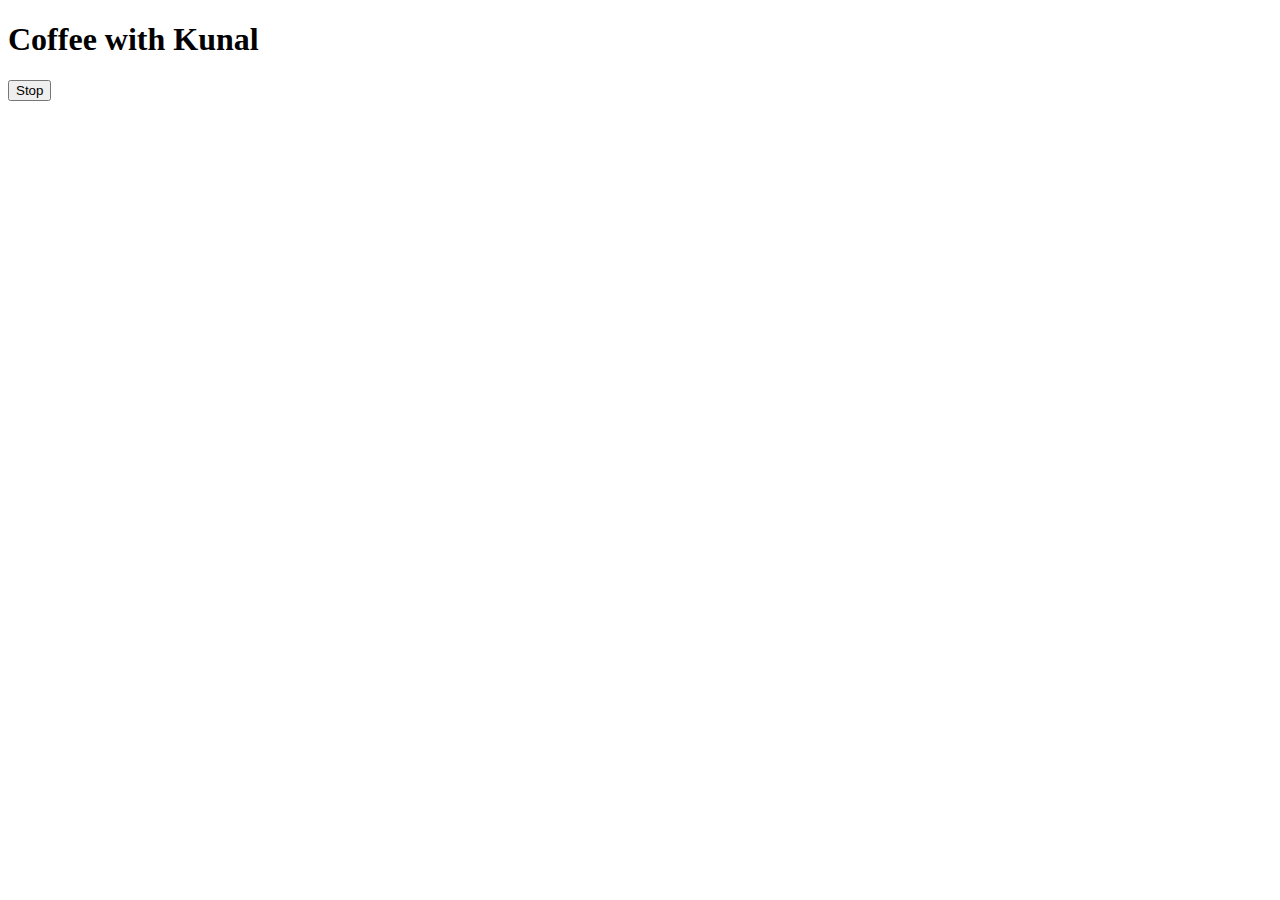
<file: 8. Events/02_timeOut.html>
<!DOCTYPE html>
<html lang="en">
  <head>
    <meta charset="UTF-8" />
    <meta name="viewport" content="width=device-width, initial-scale=1.0" />
    <title>Document</title>
  </head>
  <body>
    <h1>Coffee with Kunal</h1>
    <button id="stop">Stop</button>

    <script>
      const saySanjeev = function () {
        console.log("Sanjeev");
      };
      const changeText = function () {
        document.querySelector("h1").innerHTML = "best JS series";
      };

      const changeMe = setTimeout(changeText, 2000);
      //   clearTimeout(changeMe);

      document.querySelector("#stop").addEventListener("click", function () {
        clearTimeout(changeMe);
        console.log("STOPPED");
      });
    </script>
  </body>
</html>
</file>
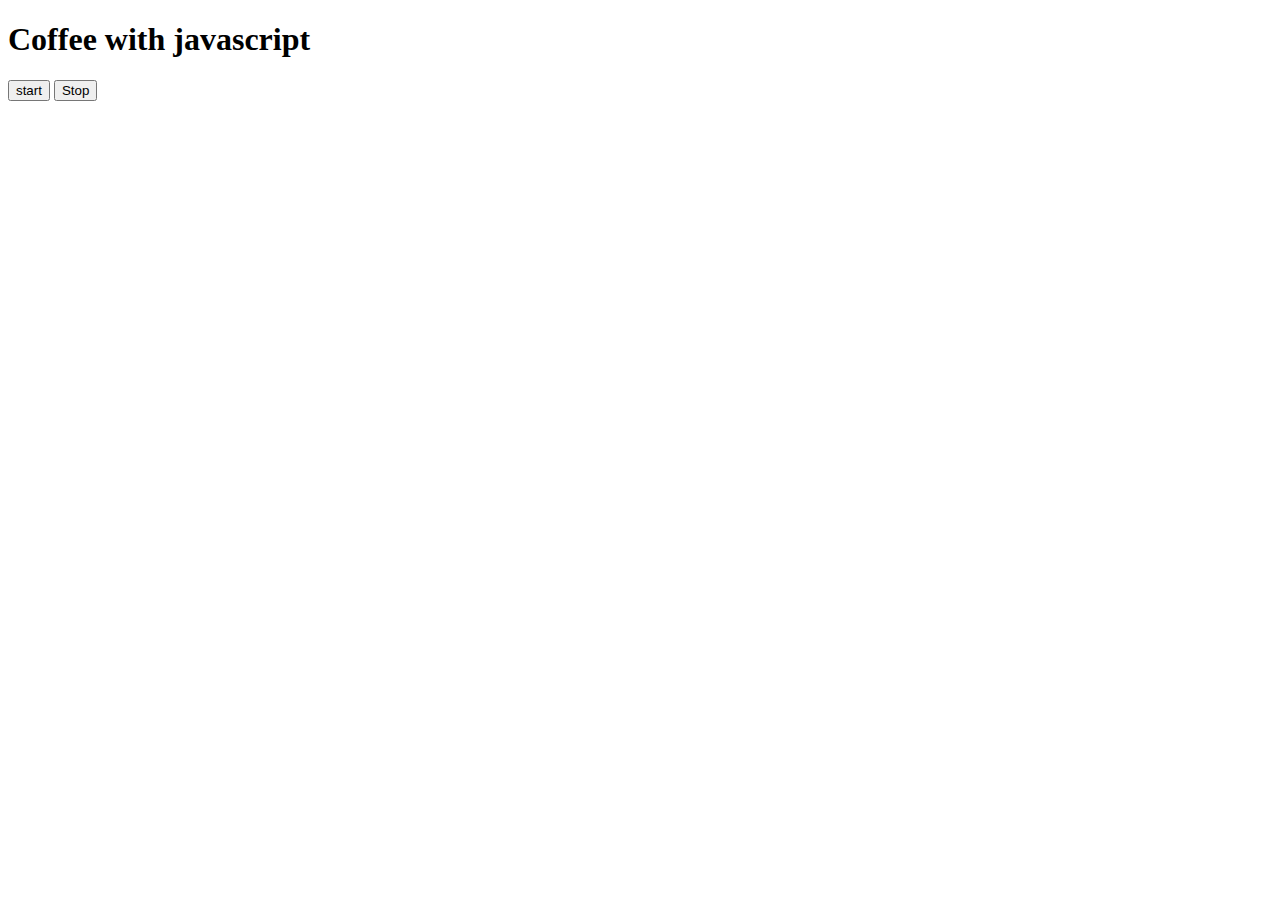
<file: 8. Events/03_index.html>
<!DOCTYPE html>
<html lang="en">
  <head>
    <meta charset="UTF-8" />
    <meta name="viewport" content="width=device-width, initial-scale=1.0" />
    <title>Document</title>
  </head>
  <body>
    <h1>Coffee with javascript</h1>
    <button id="start">start</button>
    <button id="stop">Stop</button>

    <script>
      const sayDate = function () {
        console.log("Sanjeev", Date.now());
      };

      const stopped = document
        .querySelector("#start")
        .addEventListener("click", function () {
          const intervalid = setInterval(sayDate, 1000, "hi");
        });

      document.querySelector("#stop").addEventListener("click", function () {
        clearInterval(stopped);
      });
    </script>
  </body>
</html>
</file>
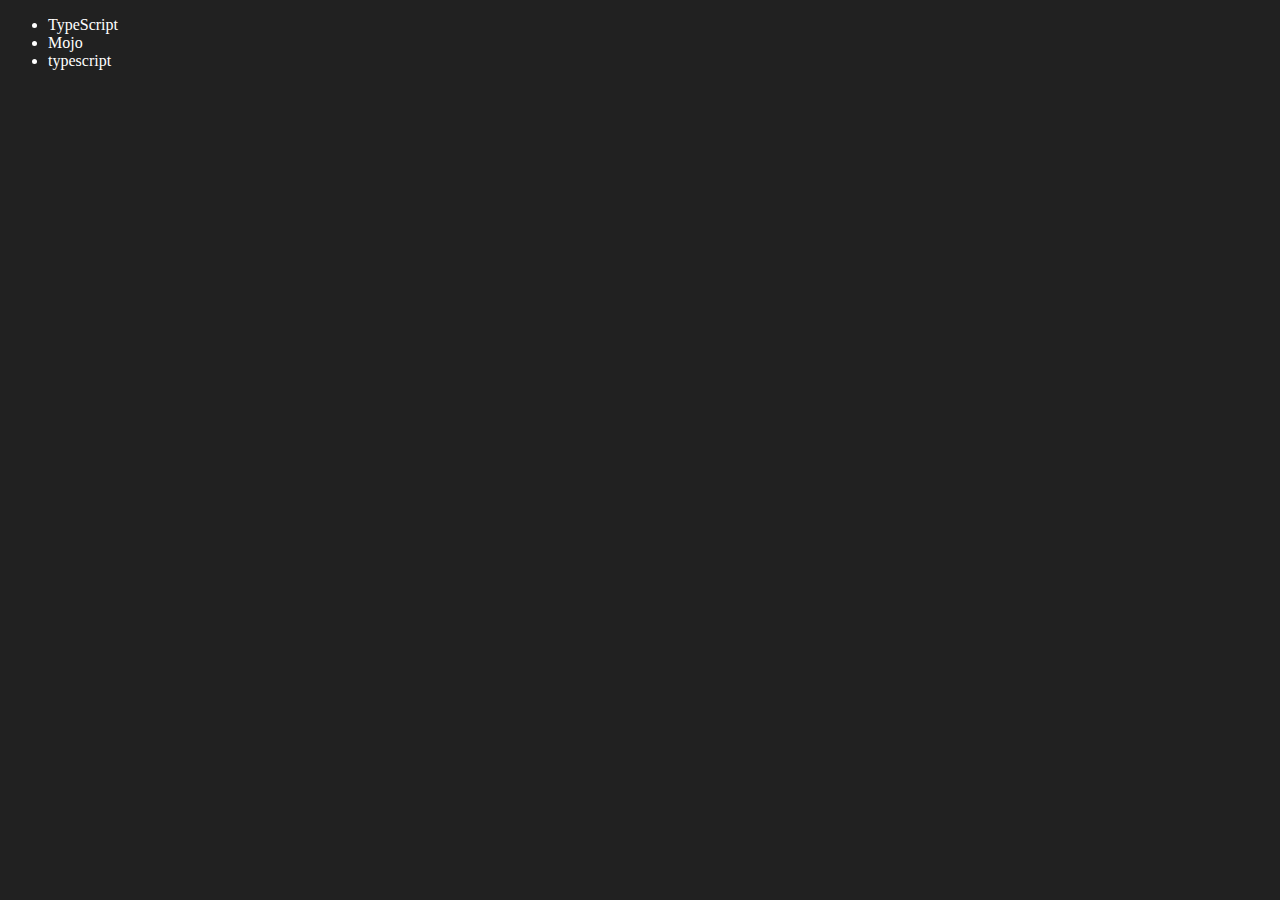
<file: 6. DOM/01_dom_learning/four.html>
<!DOCTYPE html>
<html lang="en">
  <head>
    <meta charset="UTF-8" />
    <meta name="viewport" content="width=device-width, initial-scale=1.0" />
    <title>Chai aur code | DOM</title>
  </head>
  <body style="background-color: #212121; color: #fff">
    <ul class="language">
      <li>Javascript</li>
    </ul>
  </body>
  <script>
    function addLanguage(langName) {
      const li = document.createElement("li");
      li.innerHTML = `${langName}`;
      document.querySelector(".language").appendChild(li);
    }

    addLanguage("python");
    addLanguage("typescript");

    function addOptiLanguage(langName) {
      const li = document.createElement("li");

      li.appendChild(document.createTextNode(langName));
      document.querySelector(".language").appendChild(li);
    }
    addOptiLanguage("golang");

    // Edit (I)********************************************************************
    const secondlang = document.querySelector("li:nth-child(2)");
    // secondLang.innerHTML="Mojo"
    const newli = document.createElement("li");
    newli.textContent = "Mojo";
    secondlang.replaceWith(newli);

    // Edit (II) :- optimized approach. *****************************************
    const firstLang = document.querySelector("li:first-child");
    firstLang.outerHTML = "<li>TypeScript</li>";

    // remove ******************************************************************
    const lastLang = document.querySelector("li:last-child");
    lastLang.remove();
  </script>
</html>
</file>
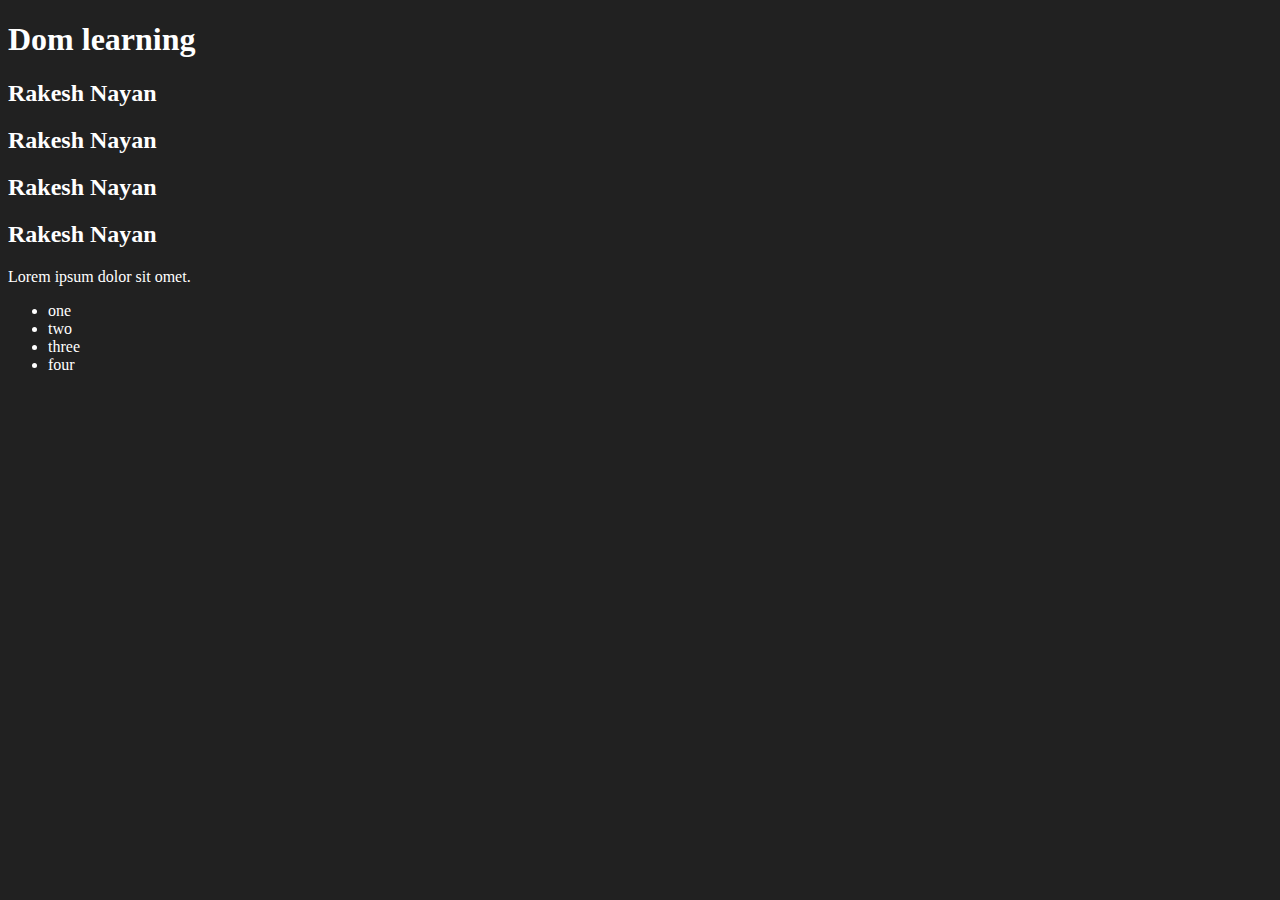
<file: 6. DOM/01_dom_learning/one.html>
<!DOCTYPE html>
<html lang="en">
  <head>
    <meta charset="UTF-8" />
    <meta name="viewport" content="width=device-width, initial-scale=1.0" />
    <title>DOM learning with Sanjeev</title>
    <style>
      .bg-black {
        background-color: #212121;
        color: #fff;
      }
    </style>
  </head>
  <body class="bg-black">
    <div>
      <h1 id="title" class="heading">Dom learning</h1>
      <h2>Rakesh Nayan</h2>
      <h2>Rakesh Nayan</h2>
      <h2>Rakesh Nayan</h2>
      <h2>Rakesh Nayan</h2>
      <p>Lorem ipsum dolor sit omet.</p>

      <ul>
        <li class="list-item">one</li>
        <li class="list-item">two</li>
        <li class="list-item">three</li>
        <li class="list-item">four</li>
      </ul>
    </div>
  </body>

  <!-- <body class="bg-black >
    <div>
      <h1 id="title" class="heading">DOM learning with Sanjeev</h1>

      <p>Lorem ipsum dolor sit amet.</p>
    </div>
  </body> -->
</html>
</file>
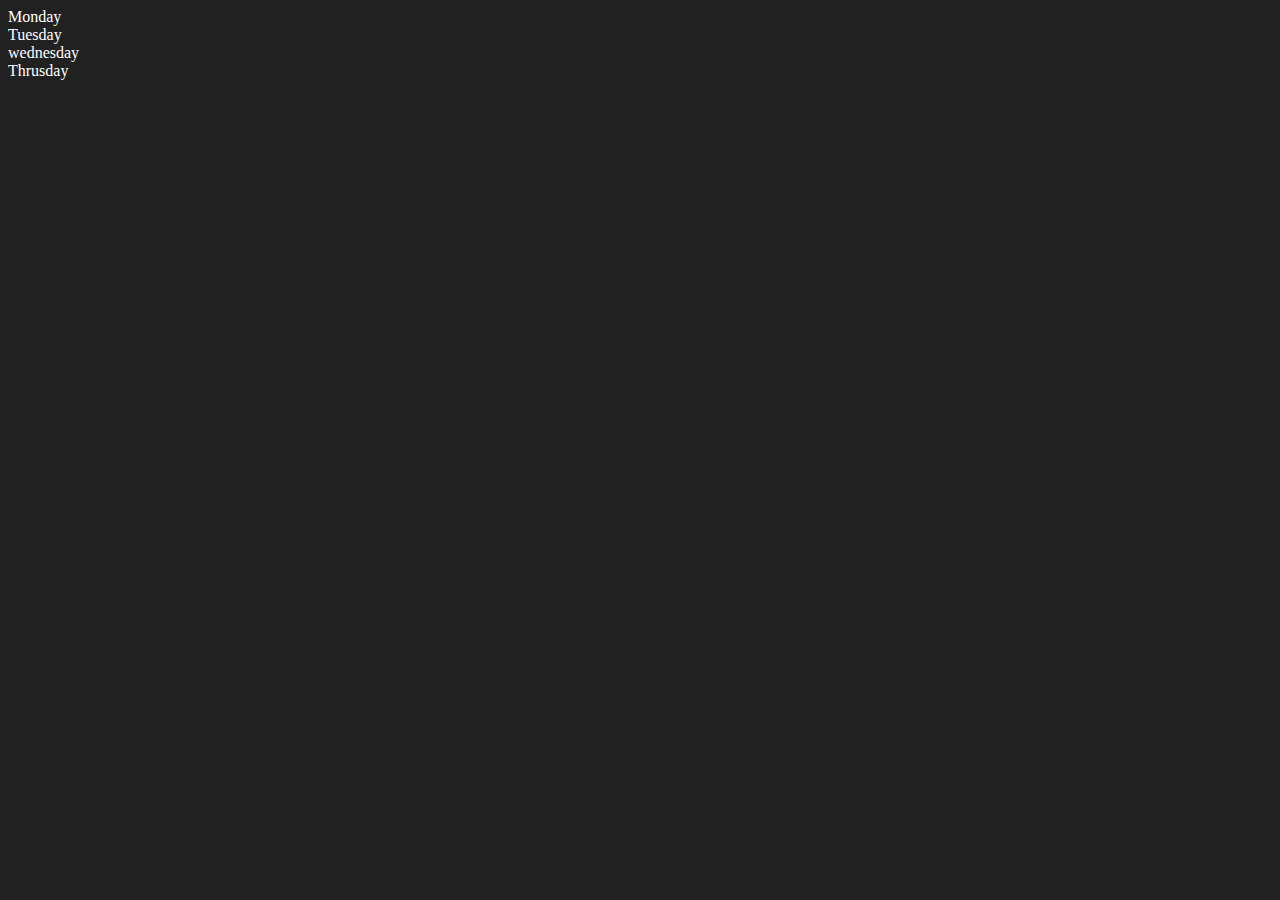
<file: 6. DOM/01_dom_learning/two.html>
<!DOCTYPE html>
<html lang="en">
  <head>
    <meta charset="UTF-8" />
    <meta name="viewport" content="width=device-width, initial-scale=1.0" />
    <title>DOM | chai aur code</title>
  </head>
  <body style="background-color: #212121; color: #fff">
    <div class="parent">
      <div class="day">Monday</div>
      <div class="day">Tuesday</div>
      <div class="day">wednesday</div>
      <div class="day">Thrusday</div>
    </div>
  </body>
  <script>
    // const parent = document.querySelectorAll(".parent");
    // console.log(parent);
    // console.log(parent.children);
    // console.log(parent.children[1].innerHTML);

    // for (let i = 0; i < parent.children.length; i++) {
    //   console.log(parent.children[i].innerHTML);
    // }

    // parent.children[1].style.color = "orange";
    console.log(parent.firstElementChild);
    console.log(parent.lastElementChild);
    const dayONe = document.querySelector(".day");
    // console.log(dayOne);
    // console.log(dayOne.parentElement);
    // console.log(day.nextElementSibling);

    console.log("NODES: ", parent.childNodes);
  </script>
</html>
</file>
